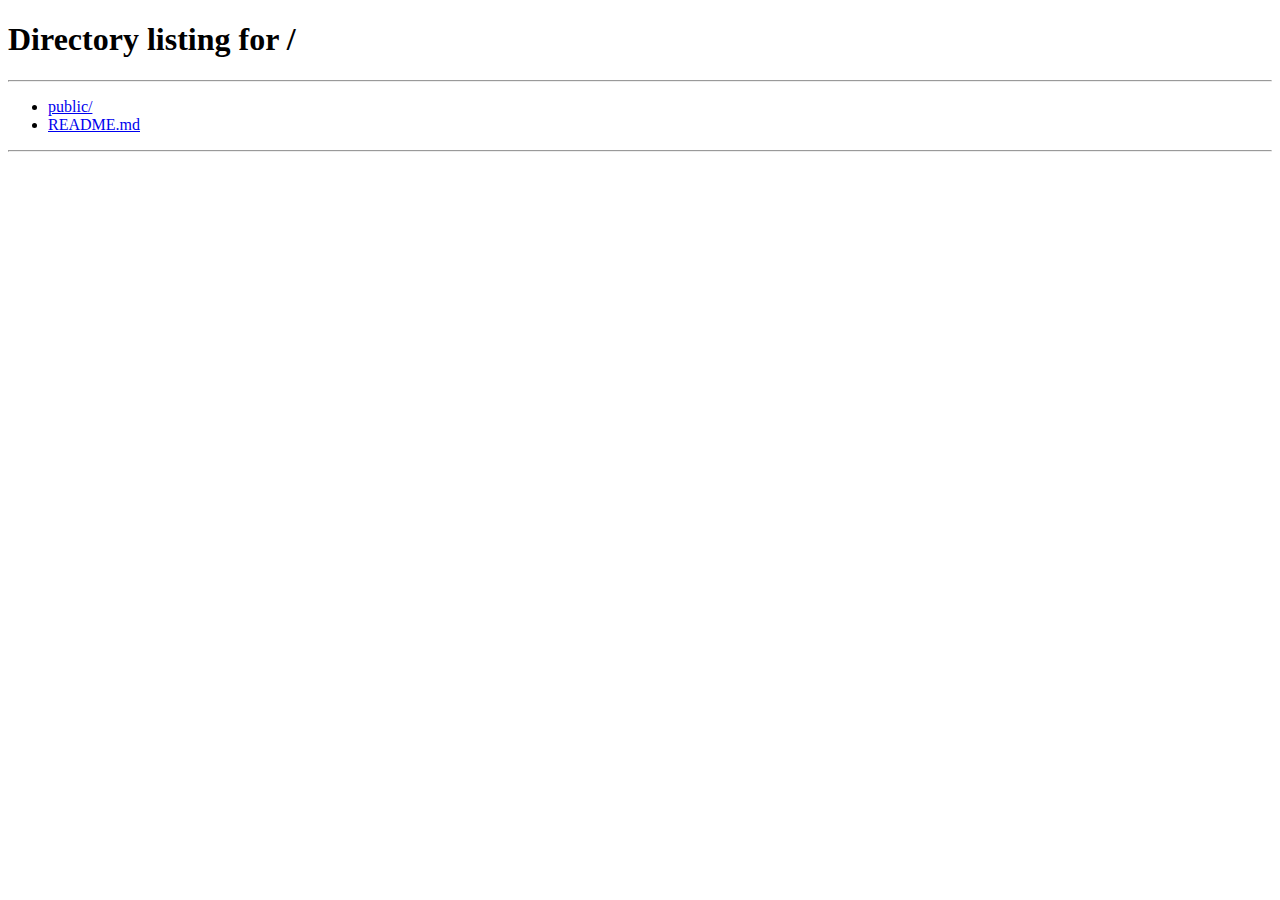
<file: public/page/1/index.html>
<!DOCTYPE html>
<html lang="zh-cn">
  <head>
    <title>/</title>
    <link rel="canonical" href="/">
    <meta name="robots" content="noindex">
    <meta charset="utf-8">
    <meta http-equiv="refresh" content="0; url=/">
  </head>
</html>
</file>
